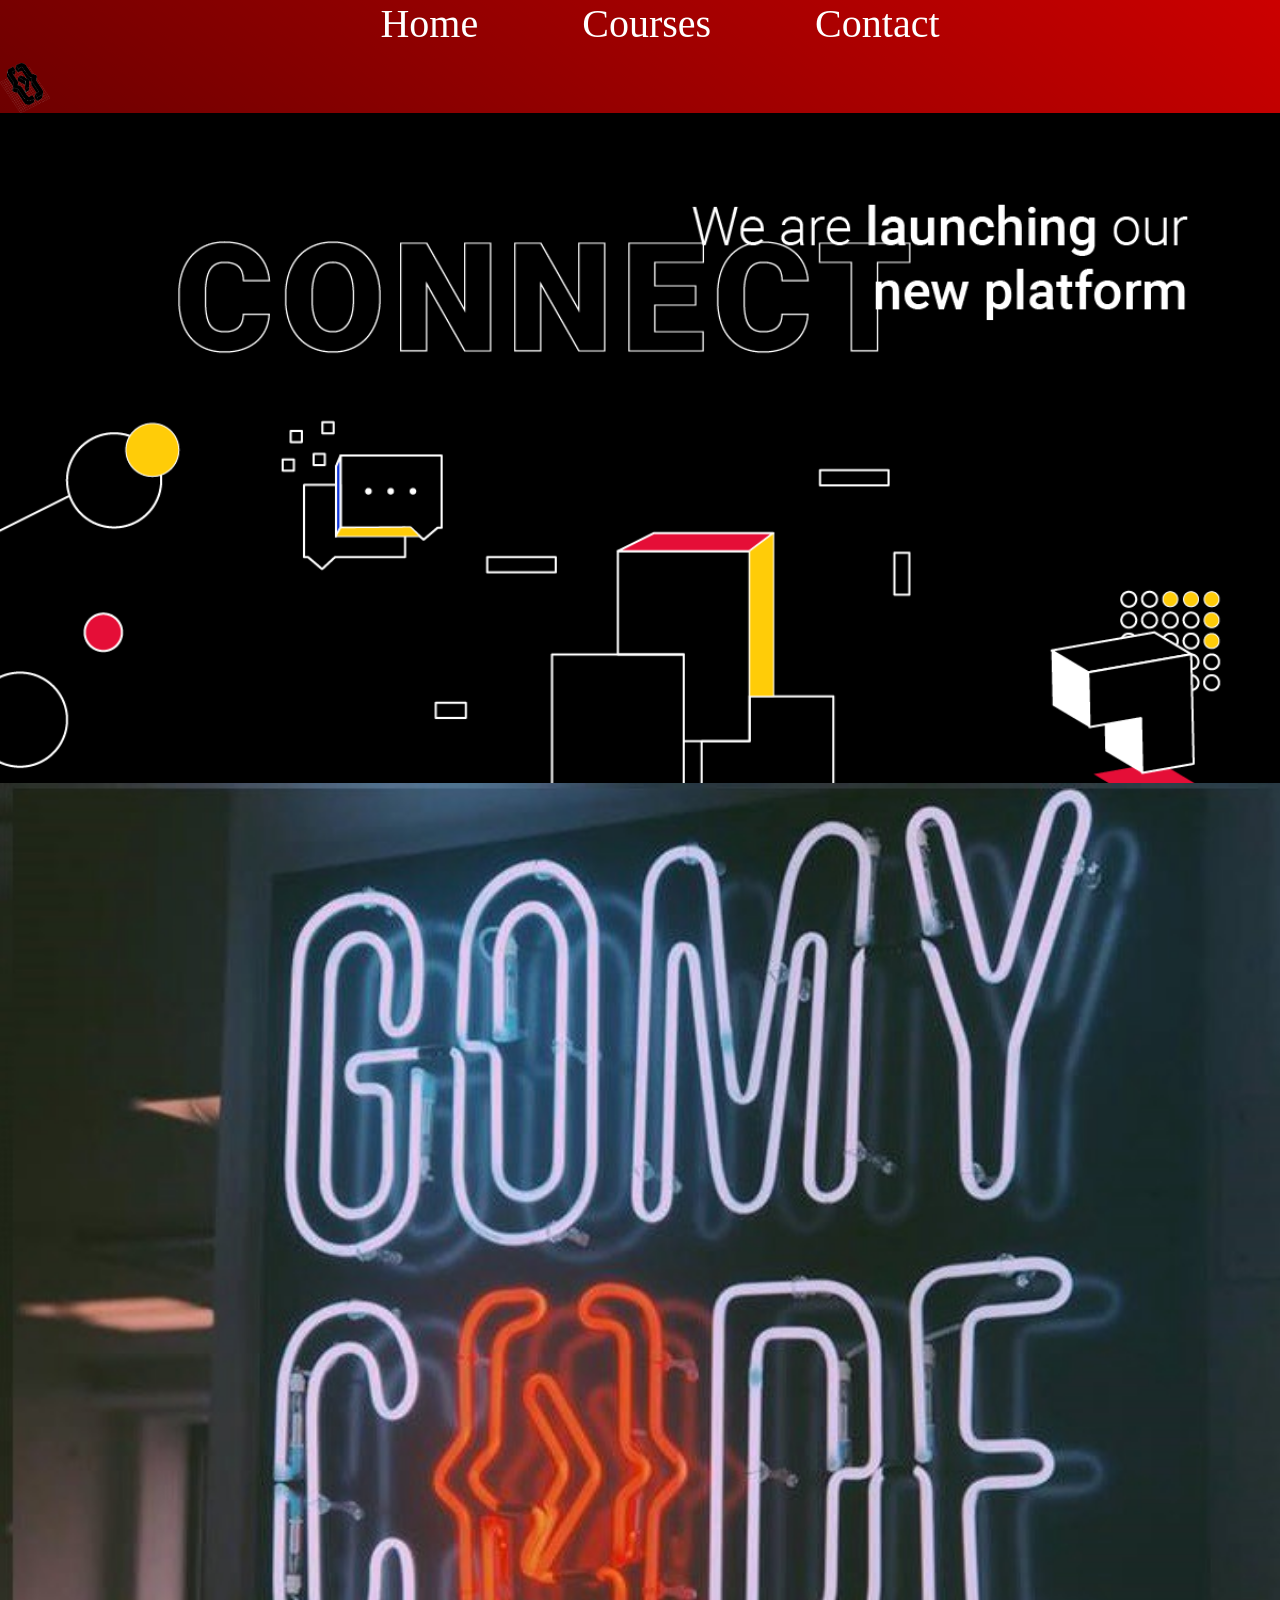
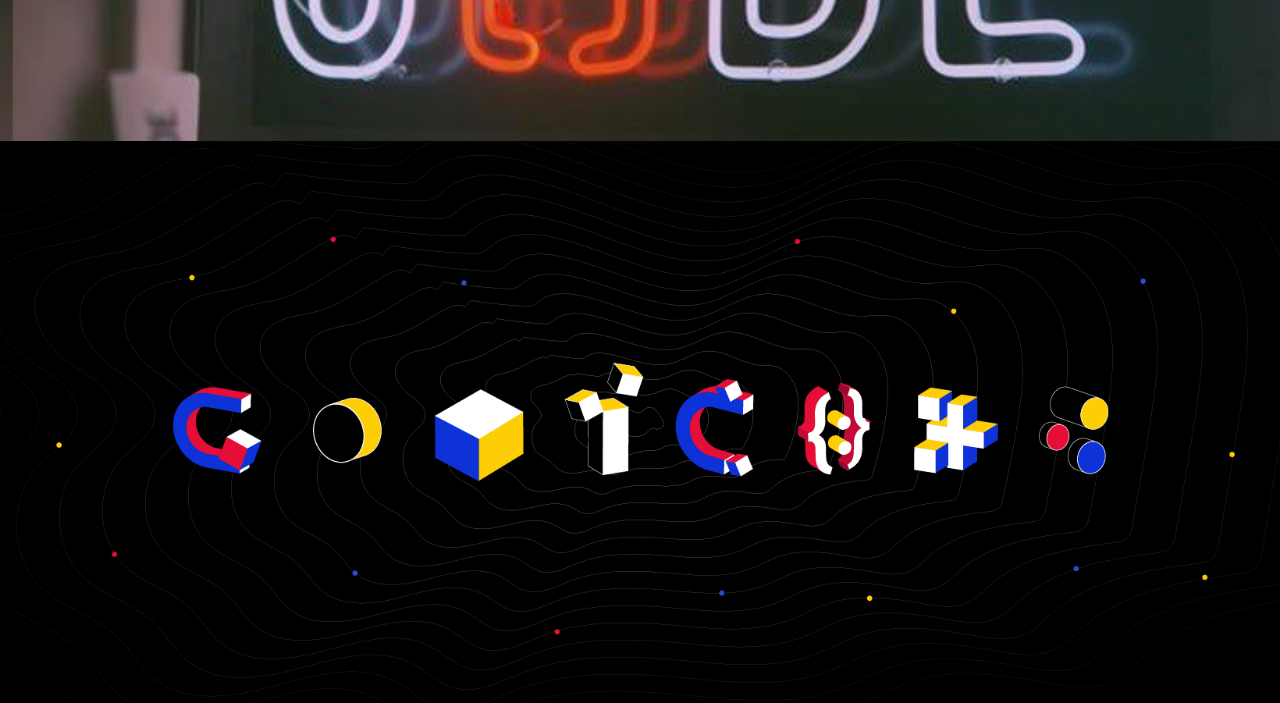
<file: Gomycode/index.html>
<html>
	<head>
		<title>CHeckpoint</title>
		<link rel="stylesheet" href="Home.css">

	</head>
	<body>
               <div> <center>
		<ul>
                   
                   <li>Home</li>
                   <a href="courses.html"><li>Courses</li></a i>
                   <a href="contact.html"><li>Contact</li></a>
                    </ul>
			   </center> 
			   <div> 
				<img class="logo" src="res/logo2.png" alt="">   
				   <img class="gif" src="res/img 1.png" alt="">
				   <img class="gif" src="res/img 2.jpeg" alt="">
				   <img class="gif" src="res/img 3.png" alt="">
	</body>

	<script src="js/main.js"></script>
</html>
</file>
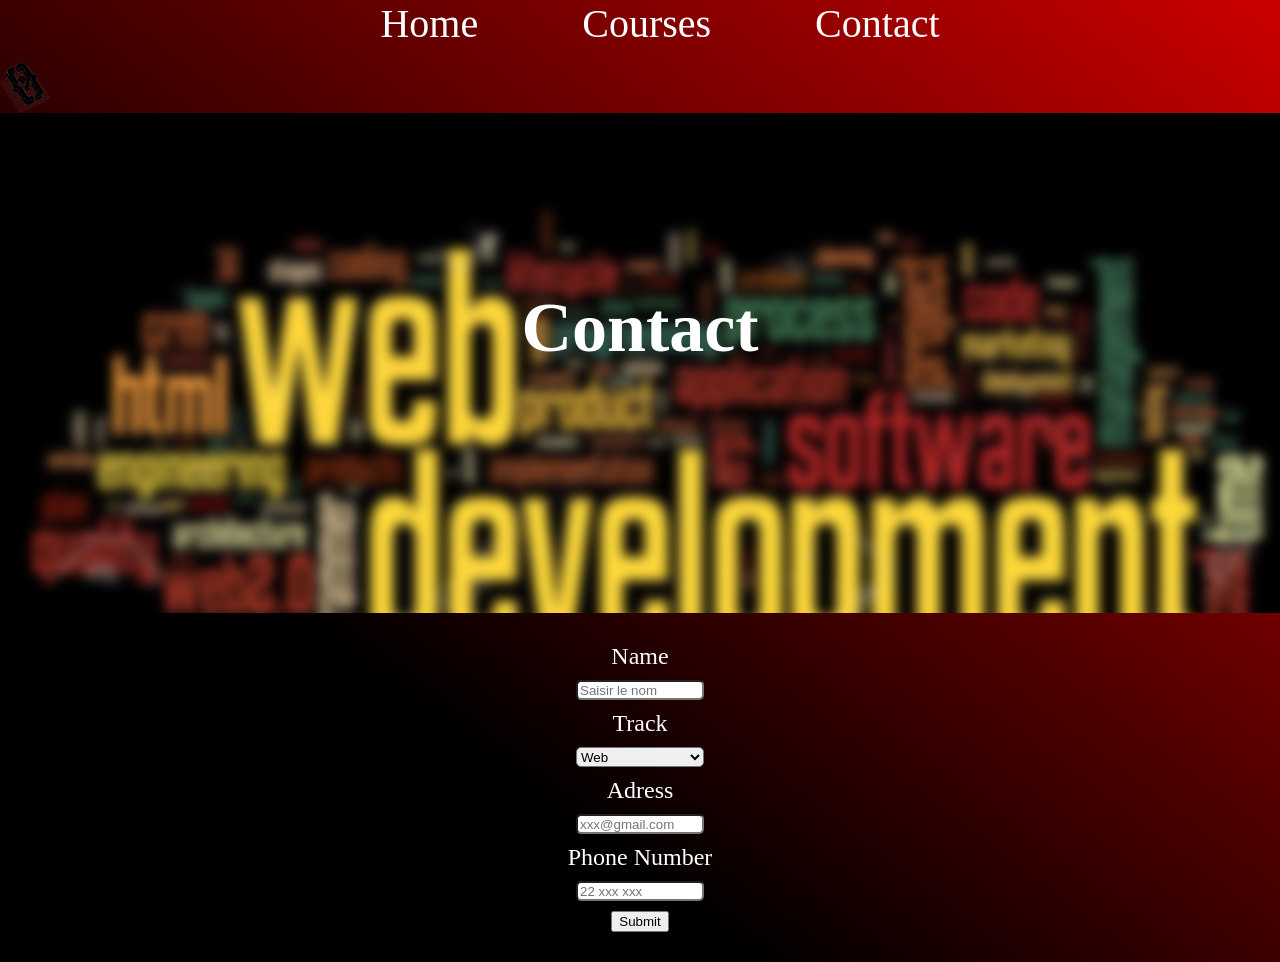
<file: Gomycode/contact.html>
<html>
	<head>
                <title>CHeckpoint</title>
                <link rel="stylesheet" href="Home.css">
	</head>
	<body>
               <div> <center>
		<ul>
                   <a href="index.html"><li>Home</li></a>
                   <a href="courses.html"><li>Courses</li></a>
                   <li>Contact</li>
                    </ul>
                    </center>
                    <img class="logo" src="res/logo2.png" alt="">   

                    <div class="head2">
                        <h1>Contact</h1>
                   </div>

                <div class="form">

                  <form class="contact-form">

                        <div class="input-groupe">

                       <label> Name </label> 
                       
                       <input type="name" placeholder="Saisir le nom" class="input-contact">
                        </div>

                       <div class="input-groupe">

                         <label>  Track </label> 
                          <select class="input-contact">
				<option> Web </option>
                                <option> Game </option>
				<option> AI </option>	
			                                 </select>
                       </div>
                       <div class="input-groupe">
                   <label> Adress </label> 
                   
                   <input type="name" placeholder="xxx@gmail.com" class="input-contact">
                   
                   </div>

                   <div class="input-groupe">

                  <label> Phone Number </label> 
                  
                  <input type="name" placeholder="22 xxx xxx" class="input-contact">

                  <div class="input-groupe">
                   
                   <input type="submit">
                  </div>
                   </form>
               
	</body>
</html>
</file>
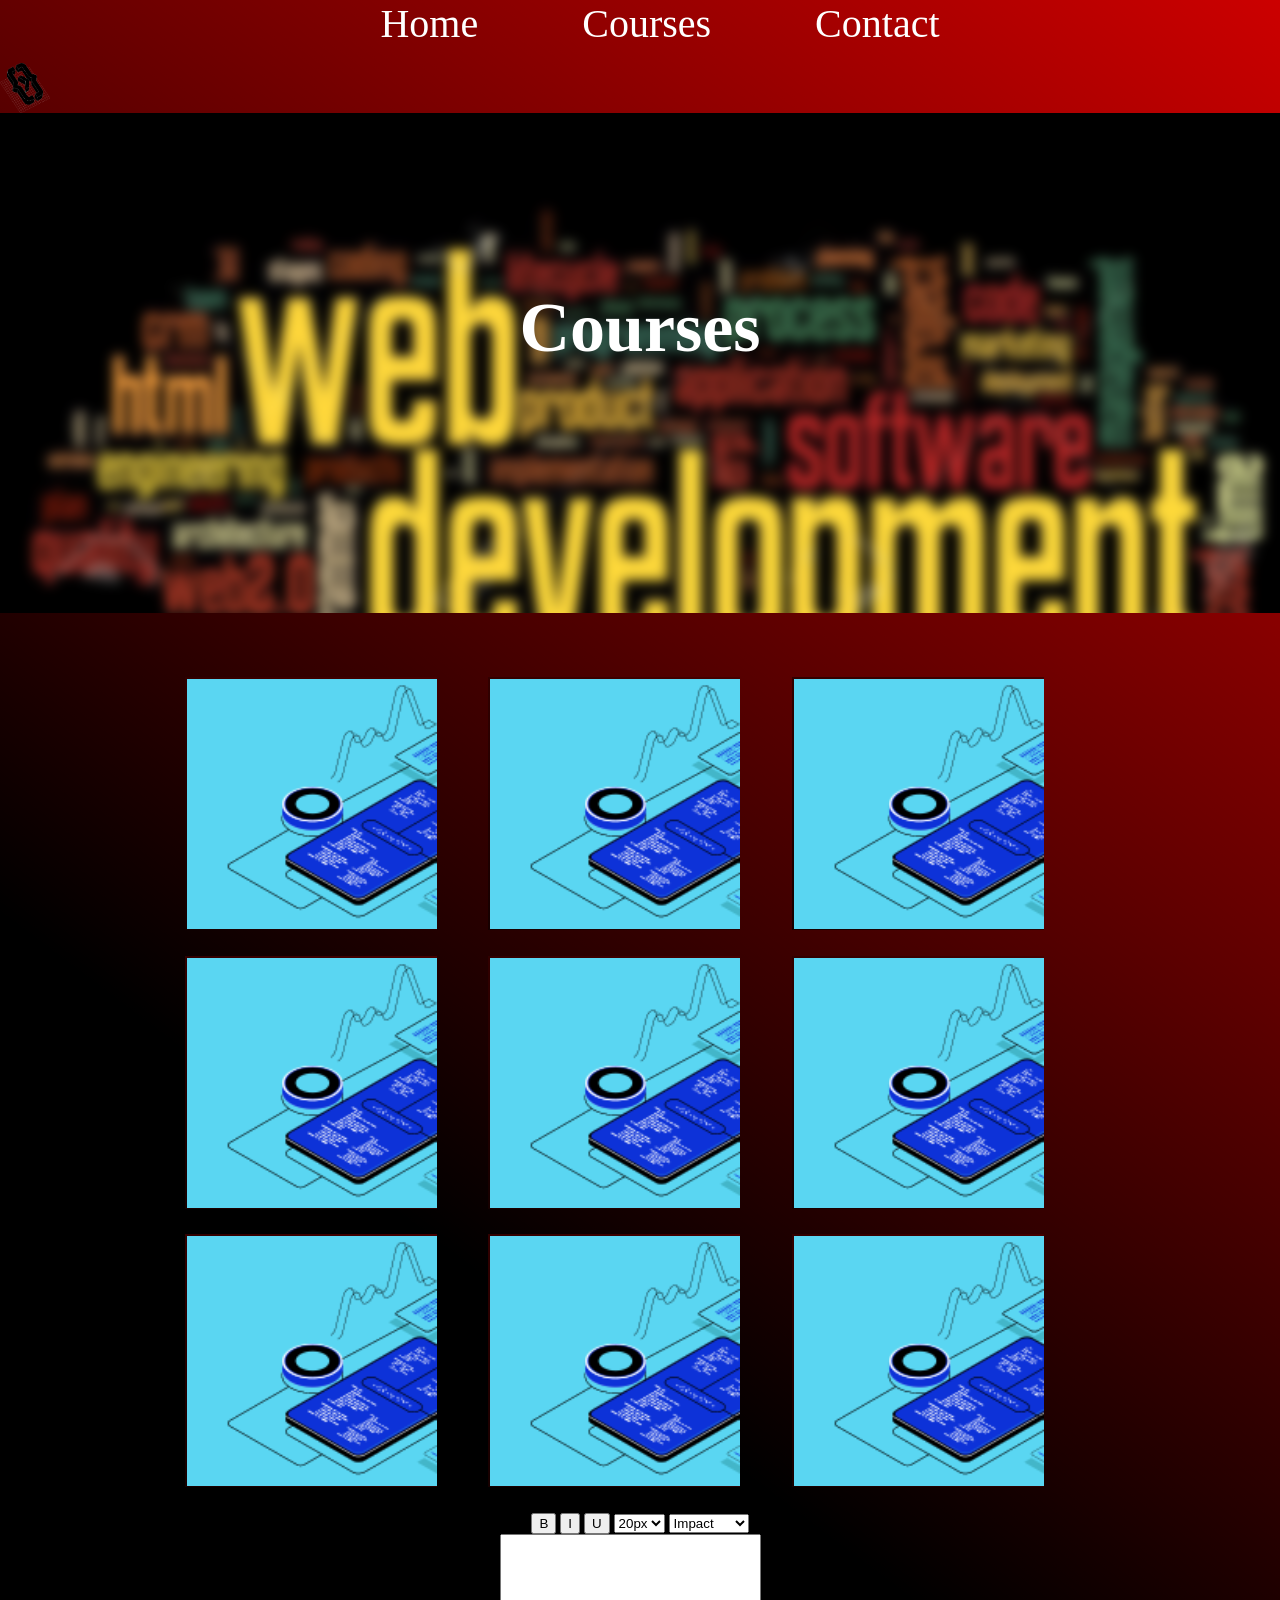
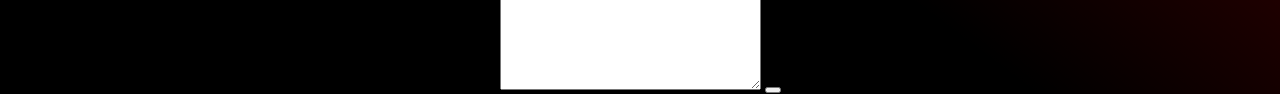
<file: Gomycode/courses.html>
<html>
	<head>
          <title>CHeckpoint</title>
          <link rel="stylesheet" href="Home.css">
	</head>
	<body    >
               <div> <center>
		<ul>
                   <a href="index.html"><li>Home</li></a>
                   <li>Courses</li>
                   <a href="contact.html"><li>Contact</li></a>
                    </ul>
               </center>
               <img class="logo" src="res/logo2.png" alt="">   

                    <div class="head">
                         <h1>Courses</h1>
                    </div>
                    
<div class="courses">

<div class="row">
     <img src="res/courses2.png" alt="">
     <img src="res/courses2.png" alt="">
     <img src="res/courses2.png" alt="">
</div>

     <div class="row">
     <img src="res/courses2.png" alt="">
     <img src="res/courses2.png" alt="">
     <img src="res/courses2.png" alt="">
     </div>

     <div class="row">
     <img src="res/courses2.png" alt="">
     <img src="res/courses2.png" alt="">
     <img src="res/courses2.png" alt="">

</div>

                   
                    <center>
                         <div     >

                              <button id="Bold"  onclick="makeBold()" > B </button>     
                              <button id="Italic" onclick="makefontStyle()" > I </button>     
                              <button id="Underline" onclick="makeUnderline()"> U </button>     
                              <select name="fontsize "  onchange="changeFontSize(this)"  > 
                                   <option value="20"> 20px </option>
                                   <option value="30"> 30px </option>
          
                                   <option value="40"> 40px </option>
          
          
                              </select>
                              <select name="police" onchange="changeFontFam(this)" >
                              <option value="Impact"> Impact </option>
                              <option value="Charcoal"> Charcoal </option>
                              <option value="sans-serif"> sans-serif </option>
          
          
                              </select> <br>
                              <textarea name="" id="textInput" cols="30" rows="10"></textarea>
                              <button  onclick="sum()" ></button>
                              </div>
                    </center>
                    <script src="js/main.js"></script>

               </body>
     
</html>
</file>
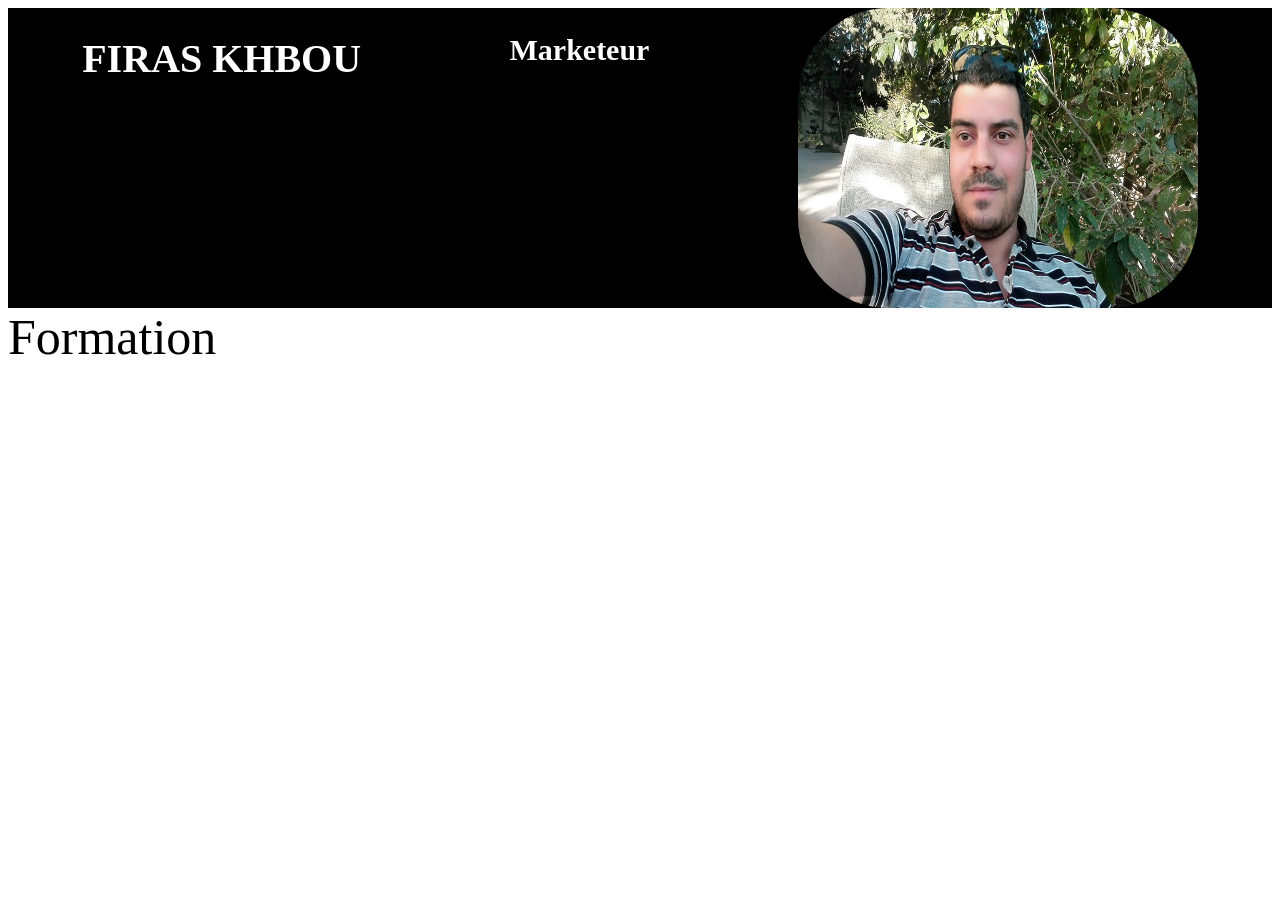
<file: Gomycode/cv.html>
<html>
	<head>
		<title>CV Firas</title>
		<link rel="stylesheet" href="style.css">
	</head>
	<body>
         <div class="titre">
         <H1> FIRAS KHBOU </H1>

         <H2> Marketeur </H2>

		 <img class="img" src="res/firas.jpg" height=300 width=400> 
		 
		 </div>
		
		 <div class="formation">

              Formation 

		 </div>
	</body>
</html>
</file>
<file: Gomycode/Home.css>
body{background: Linear-gradient(217deg, rgba(255,0,0,.8), rgba(255,0,0,0) 70.71%),

    Linear-gradient(127deg, black, black 70.71%),
    
    Linear-gradient(336deg, rgba(0,0,255,.8), rgba(0,0,255,0) 70.71%);
    
     }
     .gif{width: 100%;}
body{margin: 0%;} 
body{padding: 0%;}
.logo{
    width: 50px;
    height: 50px;
    }
li{
    display: inline;
    margin: 50px;
    font-size: 40px;
    color: white;
}
a{
    display: inline;
    font-size: 40px;
    color: white;
    text-decoration: none;
}

.head{
    background-image: url('res/courses.png');
    height: 500px;
    text-align: center;
    padding-top: 10%;
    box-sizing: border-box;
}

.head h1{
    color: #fff;
    font-size: 70px;
}

    
.head2{
    background-image: url('res/courses.png');
    height: 500px;
    text-align: center;
    padding-top: 10%;
    box-sizing: border-box;
}

.head2 h1{
    color: #fff;
    font-size: 70px;
}
.form{
    font-size: 100px;
    text-align: center;
    color: white;
}

li:hover 
{ color: red!important;
    
}

.courses{
    margin-top: 5%;
}

.row{
    display: flex;
    justify-content: center;
    margin-bottom: 2%;
}

.row img{
    margin-right: 4% ;
}

.input-groupe{
    text-align: center;
    color: white;
    font-size: 24px;
    
}

.input-contact{
    display: block;
    margin: 10px auto;
    width: 10%;
    height: 20px;
    border-radius:5px ;
}

.contact-form{
    margin: 30px 0 ;
}

.submit{
    width: 80px;
    height: 29px;
    margin-top: 10px;
    border-radius: 3px ;
    background-color: #337ab7 ;
    border-color: #337ab7;
    color: white;
}
</file>
<file: Gomycode/style.css>
.titre
{
color: white;

font-size: 20px;

display:flex;

justify-content:space-around;

background-color: black;

text-align: center;


}

.formation 

{

    font-size: 50px;

}

.img {border-radius:90px ;}
</file>
